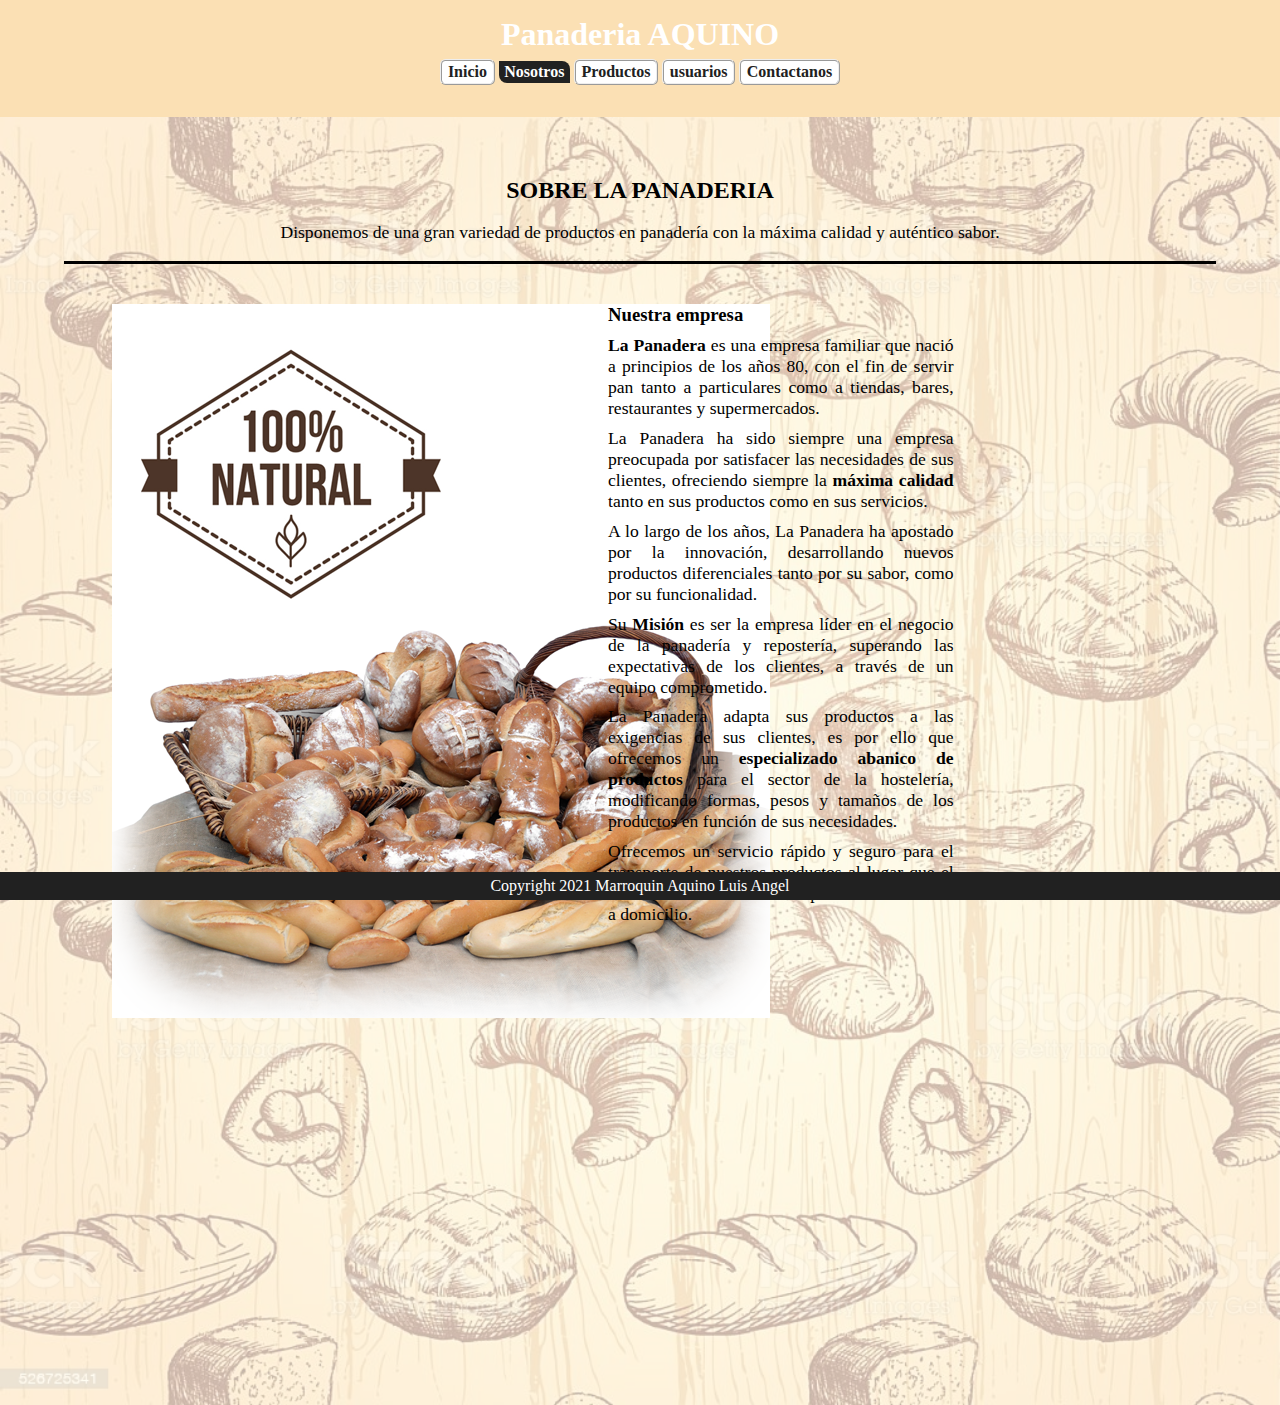
<file: nosotros.html>
<!DOCTYPE html>
<html lang="es">

<head>
  <meta charset="UTF-8">
  <meta http-equiv="X-UA-Compatible" content="IE=edge">
  <meta name="viewport" content="width=device-width, initial-scale=1.0">
  <meta name="description" content="Compra el mejor pan XD">
  <link rel="shortcut icon" href="img/improvisado.png">
  <title>Nosotros</title>
  <link rel="stylesheet" href="css/nosotros.css">

</head>

<body>
  <header>
    <h1>Panaderia AQUINO</h1>
    <nav>
      <ul>
        <li><a href="index.html">Inicio</a></li>
        <li><a href="nosotros.html" class="a_nav_inicio">Nosotros</a></li>
        <li><a href="pasatiempos.html">Productos</a></li>
        <li><a href="usuarios.html">usuarios</a></li>
        <li><a href="Comentarios.html">Contactanos</a></li>
      </ul>
    </nav>
  </header>
  <img class="img_fondo" src="/img/pan_fondo.jpg" alt="">

  <div class="div_right">
    <H2 style="text-align: center; ">SOBRE LA PANADERIA</H2>
    <p class="p_pan">
      Disponemos de una gran variedad de productos en panadería con la máxima calidad y auténtico sabor.
    </p>
    <img class="img_emp" src="img/nosotros.png" alt="pan">
    <div class="wpb_wrapper">
      <h3>Nuestra empresa</h4>
        <p><strong>La Panadera</strong> es una empresa familiar que nació a principios de los años 80, con el fin de
          servir pan tanto a particulares como a tiendas, bares, restaurantes y supermercados.
        </p>
        <p>La Panadera ha sido siempre una empresa preocupada por satisfacer las necesidades de sus clientes, ofreciendo
          siempre la <strong>máxima calidad</strong> tanto en sus productos como en sus servicios.</p>
        <p>A lo largo de los años, La Panadera ha apostado por la innovación, desarrollando nuevos productos
          diferenciales
          tanto por su sabor, como por su funcionalidad.
        </p>
        <p>Su <strong>Misión</strong> es ser la empresa líder en el negocio de la panadería y repostería, superando las
          expectativas de
          los
          clientes, a través de un equipo comprometido.</p>
        <p>La Panadera adapta sus productos a las exigencias de sus clientes, es por ello que ofrecemos un
          <strong>especializado abanico de productos</strong> para el sector de la hostelería, modificando formas, pesos
          y
          tamaños de los productos en función de sus necesidades.
        </p>
        <p>Ofrecemos un servicio rápido y seguro para el transporte de nuestros productos al lugar que el cliente desee.
          Además de disponer de un servicio a domicilio.</p>

    </div>
  </div>

  <footer>
    Copyright 2021 Marroquin Aquino Luis Angel
  </footer>

</body>

</html>
</file>
<file: css/nosotros.css>
* {
  padding: 0;
  margin: 0;
  border: 0;
  font-family: "Times New Roman", Times, serif;
}
/* estilos del sitio */
html {
  background-color: rgb(255, 252, 242);
}
header,
section,
footer {
  max-width: 100%;
  text-align: center;
}
header h1 {
  padding: 0.5em 0 0.2em 0;
  color: white;
}
header {
  padding-bottom: 2em;
  background-color: #fbe0b4;
  background-image: url(https://i.pinimg.com/736x/16/bb/91/16bb91697ab09fd28763c8d1f5af067d.jpg);
  background-position: 50% 50%;
}
.img_fondo {
  position: absolute;
  opacity: 0.3;
  width: 100%;
}
footer {
  position: fixed;
  bottom: 0em;
  padding: 5px 0px;
  background: #212121;
  text-align: center;
  color: #fff;
  width: 100%;
  margin-top: 2em;
}

a {
  color: #212121;
  font-weight: bold;
  text-decoration: none;
}
nav {
  max-width: 100%;
  position: relative;
  top: 0em;
  text-align: center;
  width: 100%;
}

nav ul {
  list-style: none;
}
nav li {
  display: inline-block;
}

nav a {
  background: #fff;
  border: 0 0.1em solid;
  border-radius: 0.35em;
  padding: 0.1em 0.35em;
  display: block;
  font-family: "Times New Roman", Times, serif;

  -ms-transition: all 0.5s ease-in;
  -moz-transition: all 0.5s ease-in;
  -o-transition: all 0.5s ease-in;
  -webkit-transition: all 0.5s ease-in;
  transition: all 0.5s ease-in;
  border: ridge 0.15em;
}

nav a:hover {
  background: #212121;
  border-radius: 0 0.5em 0 0.5em;
  color: #fff;
  -ms-transition: all 0.5s ease-out;
  -moz-transition: all 0.5s ease-out;
  -o-transition: all 0.5s ease-out;
  -webkit-transition: all 0.5s ease-out;
  transition: all 0.5s ease-out;
  border: none;
  padding: 0.1em 0.35em;
}

div.div_button {
  text-align: center;
  margin-bottom: 0.5em;
}

div h2 {
  margin-top: 1em;
  text-align: center;
}
.div_right {
  position: relative;
  bottom: 0%;
  text-align: justify;
  width: 90%;
  margin-top: 3.8em;
  left: 5%;
}
.a_nav_inicio {
  background: #212121;
  border-radius: 0 0.5em 0 0.5em;
  color: #fff;
  -ms-transition: all 0.5s ease-out;
  -moz-transition: all 0.5s ease-out;
  -o-transition: all 0.5s ease-out;
  -webkit-transition: all 0.5s ease-out;
  transition: all 0.5s ease-out;
  border: none;
  padding: 0.1em 0.35em;
}
.wpb_wrapper {
  position: absolute;
  right: 20%;
  display: inline-block;
  width: 30%;
  margin: 2em;
}
.img_emp {
  position: relative;
  left: 3em;
  margin-top: 2em;
}

.p_pan {
  text-align: center;
  margin-top: 1em;
  border-bottom: solid;
  padding-bottom: 1em;
}
p {
  margin: 0.5em 0;
  text-align: justify;
  font-family: "Times New Roman", Times, serif;
  font-size: 1.1em;
}
</file>
